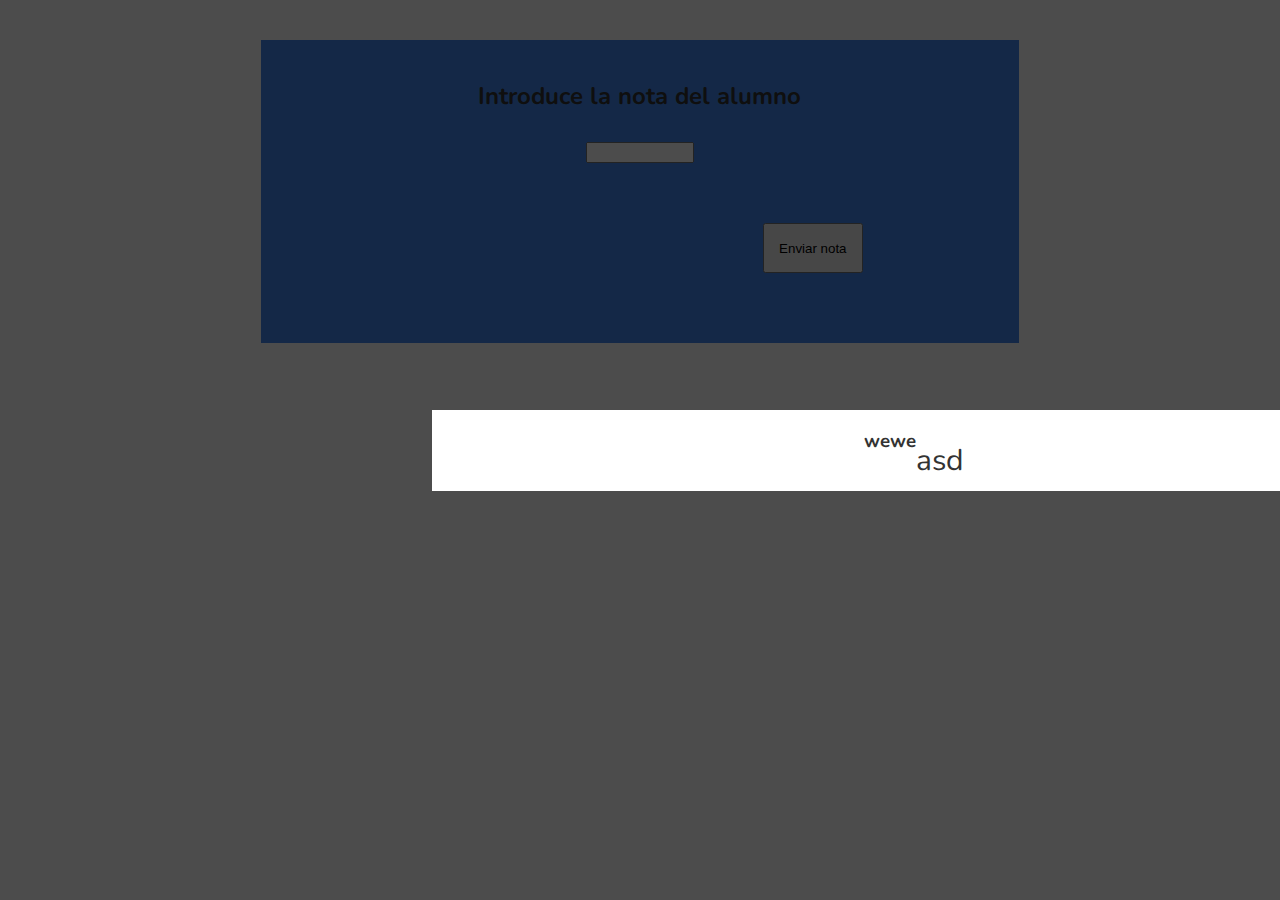
<file: Capitulo-10/index.html>
<!DOCTYPE html>
<html lang="en">
<head>
    <meta charset="UTF-8">
    <meta http-equiv="X-UA-Compatible" content="IE=edge">
    <meta name="viewport" content="width=device-width, initial-scale=1.0">
    <link rel="stylesheet" href="estilo.css">
    <link href="https://fonts.googleapis.com/css2?family=Nunito:wght@200&display=swap" rel="stylesheet">
    <title>Document</title>
</head>

<body>


    <div class="modal-background">
        <div class="modal">
            <h3 class="resultado">wewe</h3>
            <p class="mensaje">asd</p>
        </div>
    </div>

    <form class="formulario">
        
        <h2>Introduce la nota del alumno</h2>
        <input type="text" id="nota" min="1" max="10">
        <div><input type="submit" value="Enviar nota" id="boton-envio" onclick="return false"></div>
        <script src="Capitulo-10.js"></script>
    </form>

    
</body>

</html>
</file>
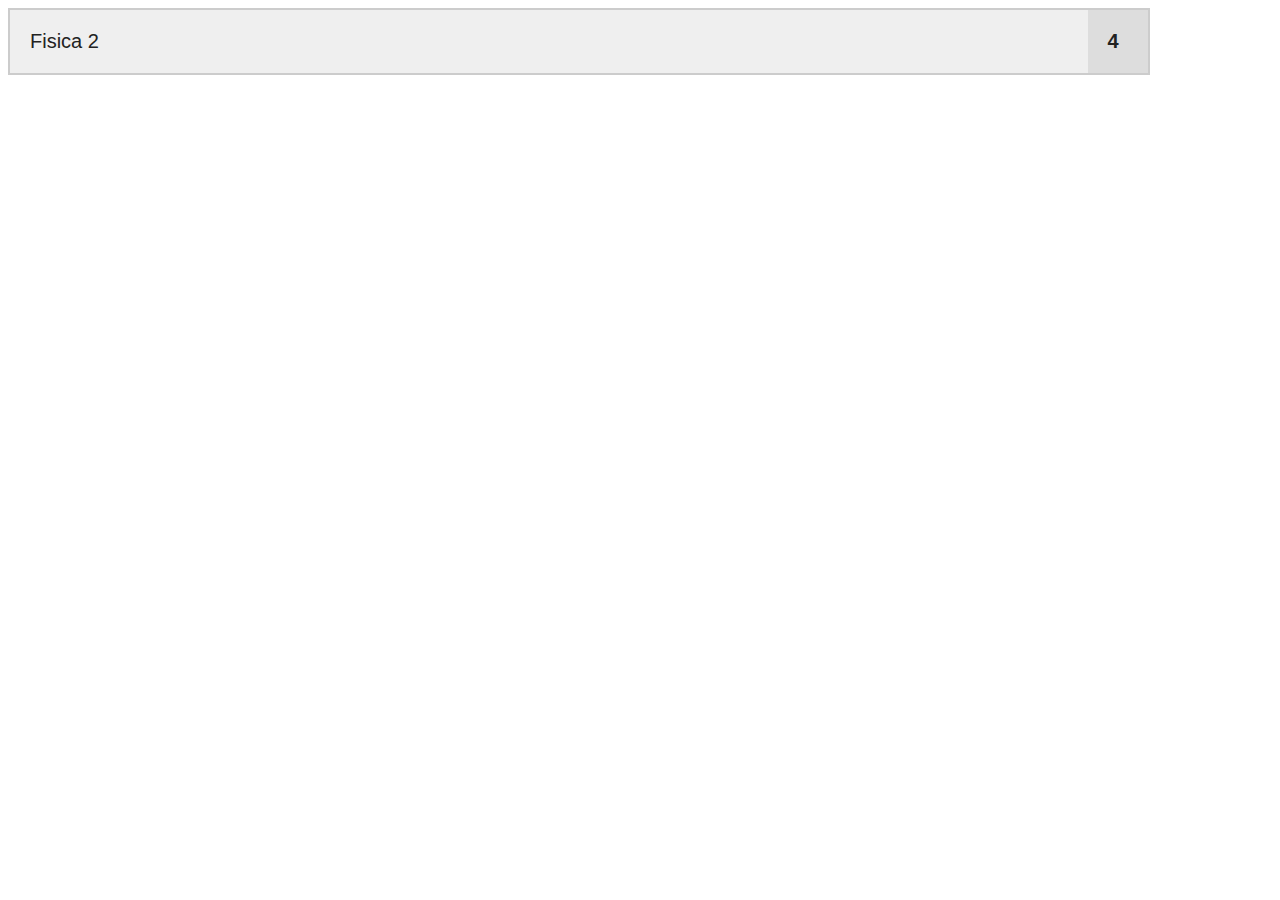
<file: Capitulo-12/index.html>
<!DOCTYPE html>
<html lang="en">
<head>
    <meta charset="UTF-8">
    <meta http-equiv="X-UA-Compatible" content="IE=edge">
    <meta name="viewport" content="width=device-width, initial-scale=1.0">
    <link rel="stylesheet" href="estilo.css">
    <title>Capitulo-12</title>
</head>

<body>
    <div class="materias">
    </div>
    <script src="Capitulo-12.js"></script>
</body>
</html>
</file>
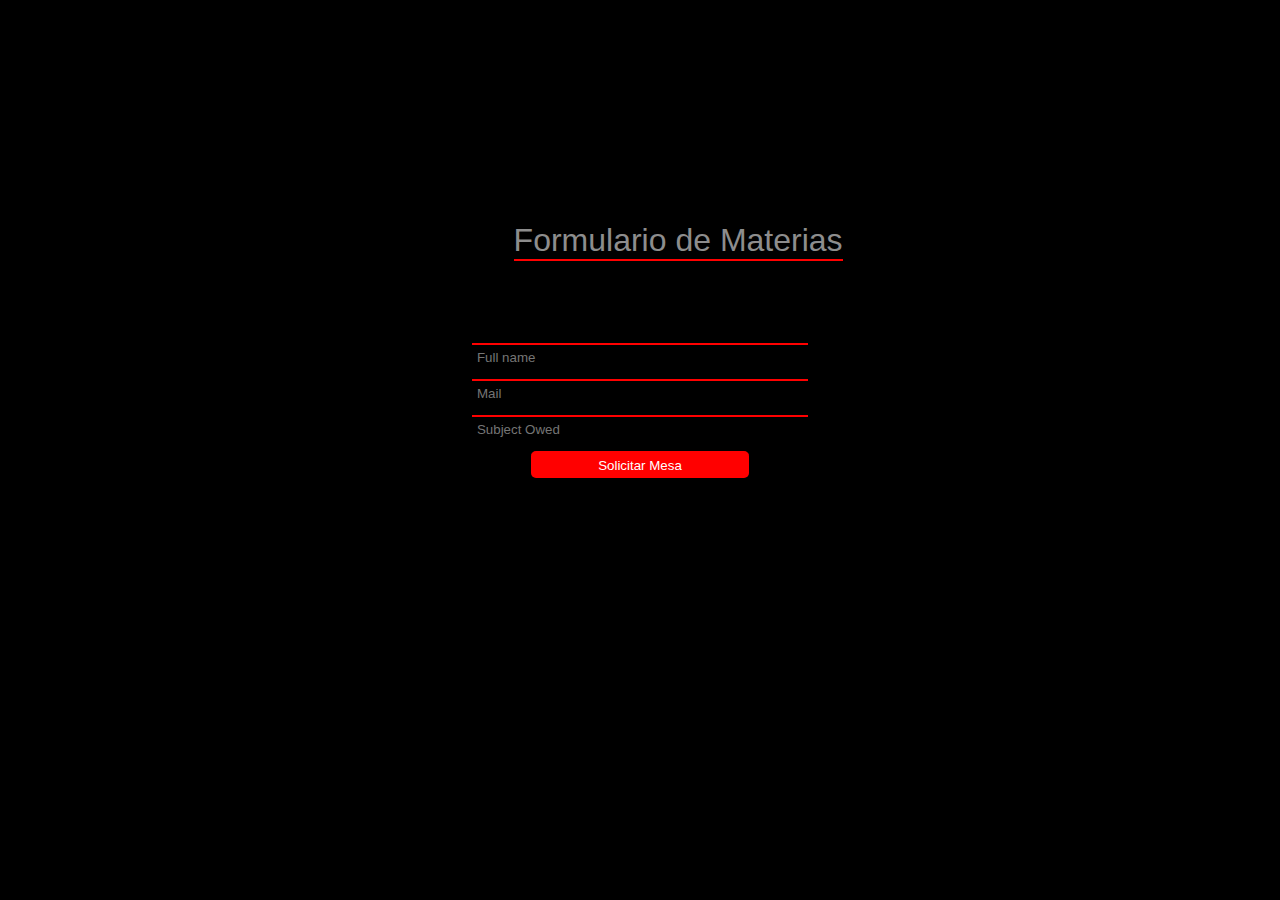
<file: Capitulo-9/index.html>
<!DOCTYPE html>
<html lang="en">
<head>
    <meta charset="UTF-8">
    <meta http-equiv="X-UA-Compatible" content="IE=edge">
    <meta name="viewport" content="width=device-width, initial-scale=1.0">

    
    <link rel="stylesheet" href="decoracion.css">
    
    <title>Curso Intermedio</title>
</head>
<body>
    <div class="container">
    <p class="container__titulo">Formulario de Materias</p>
    </div>

    <form class="container__cofla">
        <input type="text" placeholder="Full name" id="nombre" required="">
        <input type="email" placeholder="Mail" id="email" required="">
        <input type="text" placeholder="Subject Owed" id="materia" required="">
        <input type="submit" value="Solicitar Mesa" id="boton-enviar">
        

        <div class="resultado"></div>
        <script src="Capitulo-9.js"></script>
    </form>

</body>
</html>
</file>
<file: Capitulo-10/estilo.css>
body{
    color: #333;
    font-family: 'Nunito' , sans-serif;
}

.formulario{
    width: 60%;
    margin: 40px auto;
    text-align: center;
    background-color: #48e;
    padding: 40px;
    box-sizing: border-box;
}

h2{
    margin: 0; 
}

input{
    margin: 30px;
    width: 100px;
}

[id="boton-envio"]{
    width: 100px;
    display: flex;
    padding: 13px;
    height: 50px;
}

div{
    display: flex;
    padding-left: 432px;
}

.modal-background{
    box-sizing: border-box;
    width: 100%;
    height: 100%;
    background: rgba(0,0,0,0.7);
    position: absolute;
    top:0;
    left:0;
    display: flex;
}

.modal{
    background: #fff;
    width: 500px;
    margin: auto;
    text-align: center;
}

.respuesta{
    font-size: 500px;
    margin: auto;
}

.mensaje{
    font-size: 30px;
    text-align: center;
    margin-bottom: 10px;
    left: 100%;
}
</file>
<file: Capitulo-12/estilo.css>
body{
    color: #222;
    font-family: sans-serif;
}

.materias{
    width: 90%;
    background: #ccc;
    padding: 2px;
    font-size: 20px;
}

.materia{
    background: #efefef;
    display: flex;
}

.materia .nota{
    flex-basis: 20px;
    background: #ddd;
    font-weight: 600;
}

.materia div{
    padding: 20px;
}

.materia .nombre{
    flex-grow: 1;
}
</file>
<file: Capitulo-9/decoracion.css>
body {
    color: #222;
    font-family: sans-serif;
    background-color: #000;
}

.container__titulo{
    background-color: #000;
    color: white;
    font-size: xx-large;
    color: #8D8D8D;
    border-bottom: 2px solid red;
    display: inline-block;
}

.container{
    margin: 15% 5% 50px 40%;
    padding: 0%;
}

form{
width: 86%;
margin: auto;
background-color: #000;

}

input{
    display: block;
    width: 30%;
    margin: 9px auto;
    padding: 5px;
    border-top: 2px solid red;
    background-color: #000;
    color: #8D8D8D;
    border: none;
    border-top: 2px solid red;
    background: transparent;
    transition: 1s;
}

input:focus{
    color:#8D8D8D;
}

input:hover{

    color: #fff;
}

input:hover::placeholder{
    color: #fff;
    transition: 1s;
}

input[id="boton-enviar"]{
    width: 20%;
    color: #fff;
    background: red;
    border-radius: 5px;
    outline: none;
}

.verde{
    color: #42f0af;
}

.rojo{
    color: #b10023;
}
</file>
